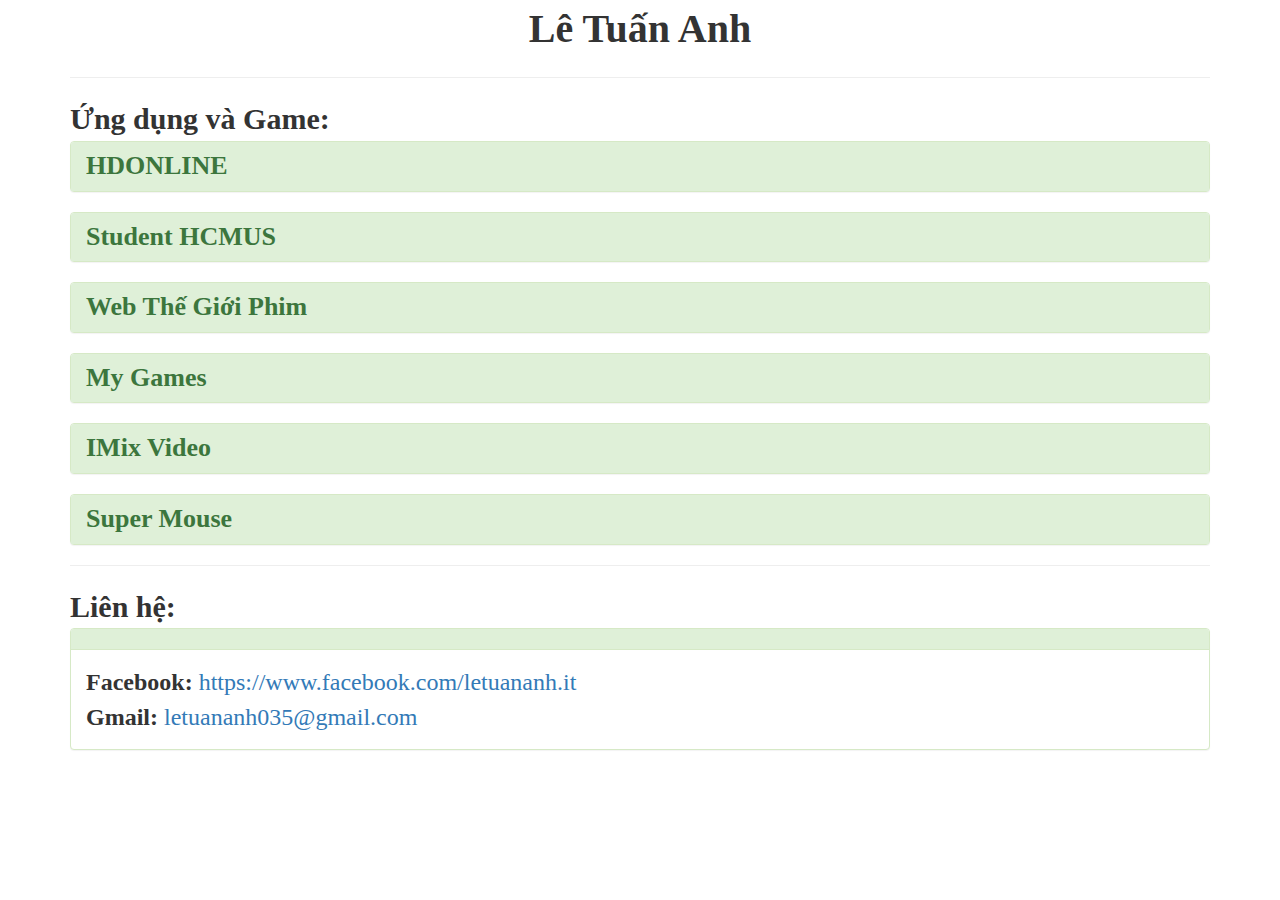
<file: index.html>
<!DOCTYPE html PUBLIC "-//W3C//DTD HTML 4.01//EN" "http://www.w3.org/TR/html4/strict.dtd">
<html lang="vi">
<head>
   <meta content="text/html; charset=UTF-8" http-equiv="content-type">
   <title>My Home</title>
   <meta content="Le Tuan Anh" name="author">
   <link rel="stylesheet" href="https://maxcdn.bootstrapcdn.com/bootstrap/3.3.7/css/bootstrap.min.css">
   <link rel="stylesheet" type="text/css" href="styles.css">
   <!-- jQuery library -->
   <script src="https://ajax.googleapis.com/ajax/libs/jquery/3.2.0/jquery.min.js"></script>
   <!-- Latest compiled JavaScript -->
   <script src="https://maxcdn.bootstrapcdn.com/bootstrap/3.3.7/js/bootstrap.min.js"></script>
</head>
<body style="font-family: Times New Roman,Times,serif;background-color:white">

   <div class="container">
      <div style="text-align: center;font-size: 40px;font-weight: bold;" class = "Title">Lê Tuấn Anh</div>
      <hr>
      <div id="item-titlex">Ứng dụng và Game:</div>
      <!--Release Item Begin-->
      <div class="panel-group">
         <div class="panel panel-success">
            <div class="panel-heading">
               <h4 class="panel-title">
                  <a data-toggle="collapse" href="#collapse1" id="item-titlem">HDONLINE</a>
               </h4>
            </div>
            <div id="collapse1" class="panel-collapse collapse">
               <div class="panel-body">
                  <div id="item-title">Thông tin:</div>
                  <div id="item">+ Phần mềm xem phim online.</div>
                  <div id="item-title">Chi tiết:</div>
                  <div id="item"><a id="item" target="_blank" href="https://letuananh035.github.io/HDONLINE/">https://letuananh035.github.io/HDONLINE/</a></div>
                  <div id="item-title">Tải ngay:</div>
                  <div id="item"><a id="item" target="_blank" href="https://goo.gl/MgRbxS">https://goo.gl/MgRbxS</a></div>
               </div>
               <div class="panel-footer">Phiên bản: Release 1.0.0.7 (06/02/2017).</div>
            </div>
         </div>
      </div>
      <!--Release Item End-->
      <!--Release Item Begin-->
      <div class="panel-group">
         <div class="panel panel-success">
            <div class="panel-heading">
               <h4 class="panel-title">
                  <a data-toggle="collapse" href="#collapse2" id="item-titlem">Student HCMUS</a>
               </h4>
            </div>
            <div id="collapse2" class="panel-collapse collapse">
               <div class="panel-body">
                  <div id="item-title">Thông tin:</div>
                  <div id="item">+ Phần mềm xem điểm của HCMUS.</div>
                  <div id="item-title">Chi tiết:</div>
                  <div id="item"><a id="item" target="_blank" href="https://letuananh035.github.io/UserUS/">https://letuananh035.github.io/UserUS/</a></div>
                  <div id="item-title">Tải ngay:</div>
                  <div id="item"><a id="item" target="_blank" href="https://goo.gl/T9zoCA">https://goo.gl/T9zoCA</a></div>
               </div>
               <div class="panel-footer">Phiên bản: Release 1.0.0.0 (12/03/2017).</div>
            </div>
         </div>
      </div>
      <!--Release Item End-->
      <!--Release Item Begin-->
      <div class="panel-group">
         <div class="panel panel-success">
            <div class="panel-heading">
               <h4 class="panel-title">
                  <a data-toggle="collapse" href="#collapse3" id="item-titlem">Web Thế Giới Phim</a>
               </h4>
            </div>
            <div id="collapse3" class="panel-collapse collapse">
               <div class="panel-body">
                  <div id="item-title">Thông tin:</div>
                  <div id="item">+ Xem phim và getlink.</div>
                  <div id="item-title">Chi tiết:</div>
                  <div id="item"><a id="item" target="_blank" href="http://thegioiphim.cf/">http://thegioiphim.cf/</a></div>
                  <div id="item-title">Tải ngay:</div>
               </div>
               <div class="panel-footer">Phiên bản:</div>
            </div>
         </div>
      </div>
      <!--Release Item End-->
      <!--Release Item Begin-->
      <div class="panel-group">
         <div class="panel panel-success">
            <div class="panel-heading">
               <h4 class="panel-title">
                  <a data-toggle="collapse" href="#collapse4" id="item-titlem">My Games</a>
               </h4>
            </div>
            <div id="collapse4" class="panel-collapse collapse">
               <div class="panel-body">
                  <div id="item-title">Thông tin:</div>
                  <div id="item">+ Danh sách các game làm bằng Game Maker Studio 1.x.</div>
                  <div id="item-title">Chi tiết:</div>
                  <div id="item"><a id="item" target="_blank" href="https://vn-g9studio.blogspot.com/">https://vn-g9studio.blogspot.com/</a></div>
                  <div id="item-title">Tải ngay:</div>
               </div>
               <div class="panel-footer">Phiên bản:</div>
            </div>
         </div>
      </div>
      <!--Release Item End-->
      <!--Release Item Begin-->
      <div class="panel-group">
         <div class="panel panel-success">
            <div class="panel-heading">
               <h4 class="panel-title">
                  <a data-toggle="collapse" href="#collapse5" id="item-titlem">IMix Video</a>
               </h4>
            </div>
            <div id="collapse5" class="panel-collapse collapse">
               <div class="panel-body">
                  <div id="item-title">Thông tin:</div>
                  <div id="item">+ Cắt và nối video.</div>
                  <div id="item-title">Chi tiết:</div>
                  <div id="item"><a id="item" target="_blank" href="https://letuananh035.github.io/IMixVideo">https://letuananh035.github.io/IMixVideo</a></div>
                  <div id="item-title">Tải ngay:</div>
                  <div id="item"><a id="item" target="_blank" href="https://goo.gl/pDYdoB">https://goo.gl/pDYdoB</a></div>
               </div>
               <div class="panel-footer">Phiên bản: Release beta (20/06/2017)</div>
            </div>
         </div>
      </div>
      <!--Release Item End-->
      <!--Release Item Begin-->
      <div class="panel-group">
         <div class="panel panel-success">
            <div class="panel-heading">
               <h4 class="panel-title">
                  <a data-toggle="collapse" href="#collapse6" id="item-titlem">Super Mouse</a>
               </h4>
            </div>
            <div id="collapse6" class="panel-collapse collapse">
               <div class="panel-body">
                  <div id="item-title">Thông tin:</div>
                  <div id="item">+ Phần mềm auto click.</div>
                  <div id="item-title">Chi tiết:</div>
                  <div id="item"><a id="item" target="_blank" href="https://letuananh035.github.io/SuperMouse">https://letuananh035.github.io/SuperMouse</a></div>
                  <div id="item-title">Tải ngay:</div>
                  <div id="item"><a id="item" target="_blank" href="https://goo.gl/KDFywY">https://goo.gl/KDFywY</a></div>
               </div>
               <div class="panel-footer">Phiên bản: Release 1.0 (05/07/2017)</div>
            </div>
         </div>
      </div>
      <!--Release Item End-->
      <hr>
      <div id="item-titlex">Liên hệ:</div>
      <!--Contact-->
      <div class="panel panel-success">
         <div class="panel-heading">
            <div id="item-titlex"></div>
         </div>
         <div class="panel-body">
            <div id="item-title">Facebook: <a id="item" target="_blank" href="https://www.facebook.com/letuananh.it">https://www.facebook.com/letuananh.it</a></div>
            <div id="item-title">Gmail: <a id="item">letuananh035@gmail.com</a></div>
         </div>
      </div>
      <!--Contact-->
   </div>
</body>
</html>
</file>
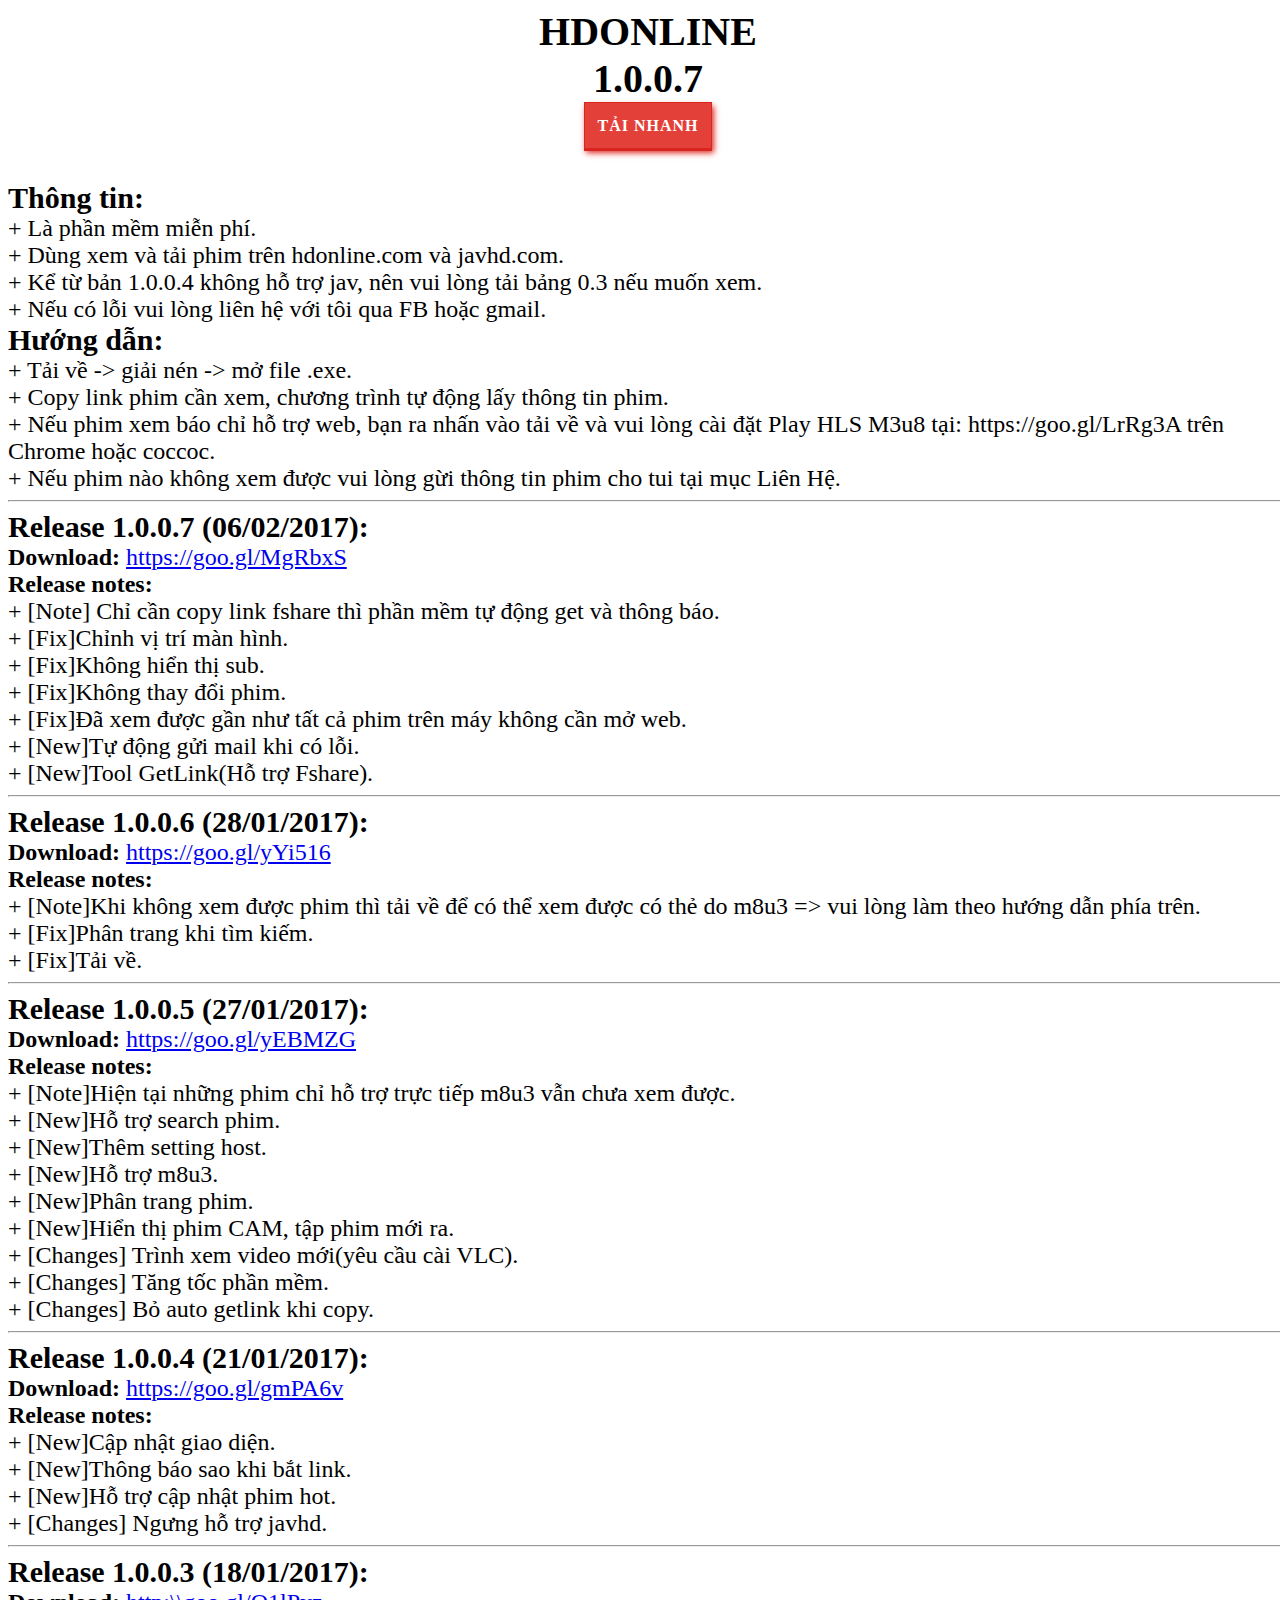
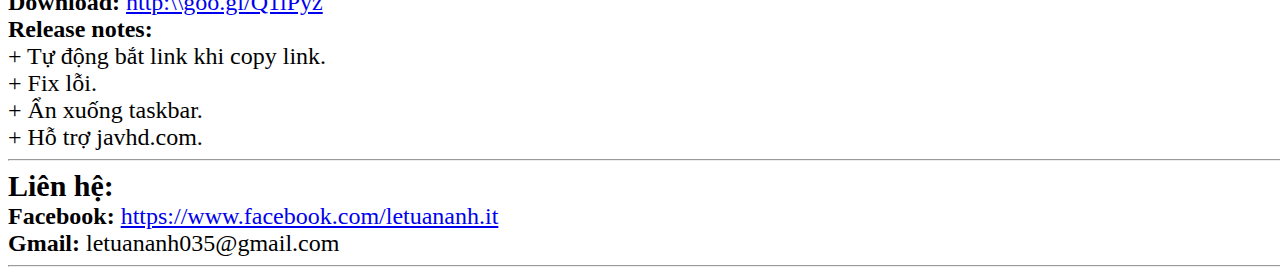
<file: HDONLINE/index.html>
<!DOCTYPE html PUBLIC "-//W3C//DTD HTML 4.01//EN" "http://www.w3.org/TR/html4/strict.dtd">
<html lang="vi">
  <head>
    <meta content="text/html; charset=UTF-8" http-equiv="content-type">
    <title>HDONLINE - Thế giới phim</title>
    <meta content="Le Tuan Anh" name="author">
	<link rel="stylesheet" type="text/css" href="styles.css">
  </head>
  <body style="font-family: Times New Roman,Times,serif;background-color:white">
  <div style="text-align: center;font-size: 40px;font-weight: bold;" class = "Title">HDONLINE<br>1.0.0.7<br></div>
  <div style="width:10%; margin:0 auto;"><a href="https://goo.gl/MgRbxS" class="btn btn-3" >Tải nhanh</a></div>
  <!-- Information-->
  <div id="item-titlex">Thông tin:</div>
  <span id="item">
  + Là phần mềm miễn phí.<br>
  + Dùng xem và tải phim trên hdonline.com và javhd.com.<br>
  + Kể từ bản 1.0.0.4 không hỗ trợ jav, nên vui lòng tải bảng 0.3 nếu muốn xem.<br>
  + Nếu có lỗi vui lòng liên hệ với tôi qua FB hoặc gmail.<br>

  </span>
  <!-- Information-->
  <!-- Tutorial-->
  <div id="item-titlex">Hướng dẫn:</div>
  <span id="item">
  + Tải về -> giải nén -> mở file .exe.<br>
  + Copy link phim cần xem, chương trình tự động lấy thông tin phim.<br>
  + Nếu phim xem báo chỉ hỗ trợ web, bạn ra nhấn vào tải về và vui lòng cài đặt Play HLS M3u8 tại: https://goo.gl/LrRg3A trên Chrome hoặc coccoc.<br>
  + Nếu phim nào không xem được vui lòng gừi thông tin phim cho tui tại mục Liên Hệ.<br>
  </span>
  <!-- Tutorial-->
   <!--Release Item Begin-->
  <hr>
  <div id="item-titlex">Release 1.0.0.7 (06/02/2017):</div>
  <div id="item-title">Download: <a id="item" target="_blank" href="https://goo.gl/MgRbxS">https://goo.gl/MgRbxS</a></div>
  <div id="item-title">Release notes:</div>
  <div id="item">+ [Note] Chỉ cần copy link fshare thì phần mềm tự động get và thông báo.</div>
  <div id="item">+ [Fix]Chỉnh vị trí màn hình.</div>
  <div id="item">+ [Fix]Không hiển thị sub.</div>
  <div id="item">+ [Fix]Không thay đổi phim.</div>
  <div id="item">+ [Fix]Đã xem được gần như tất cả phim trên máy không cần mở web.</div>
  <div id="item">+ [New]Tự động gửi mail khi có lỗi.</div>
  <div id="item">+ [New]Tool GetLink(Hỗ trợ Fshare).</div>
  <!--Release Item End-->
  <!--Release Item Begin-->
  <hr>
  <div id="item-titlex">Release 1.0.0.6 (28/01/2017):</div>
  <div id="item-title">Download: <a id="item" target="_blank" href="https://goo.gl/yYi516">https://goo.gl/yYi516</a></div>
  <div id="item-title">Release notes:</div>
  <div id="item">+ [Note]Khi không xem được phim thì tải về để có thể xem được có thẻ do m8u3 => vui lòng làm theo hướng dẫn phía trên.</div>
  <div id="item">+ [Fix]Phân trang khi tìm kiếm.</div>
  <div id="item">+ [Fix]Tải về.</div>
  <!--Release Item End-->
  <!--Release Item Begin-->
  <hr>
  <div id="item-titlex">Release 1.0.0.5 (27/01/2017):</div>
  <div id="item-title">Download: <a id="item" target="_blank" href="https://goo.gl/yEBMZG">https://goo.gl/yEBMZG</a></div>
  <div id="item-title">Release notes:</div>
  <div id="item">+ [Note]Hiện tại những phim chỉ hỗ trợ trực tiếp m8u3 vẫn chưa xem được.</div>
  <div id="item">+ [New]Hỗ trợ search phim.</div>
  <div id="item">+ [New]Thêm setting host.</div>
  <div id="item">+ [New]Hỗ trợ m8u3.</div>
  <div id="item">+ [New]Phân trang phim.</div>
  <div id="item">+ [New]Hiển thị phim CAM, tập phim mới ra.</div>
  <div id="item">+ [Changes] Trình xem video mới(yêu cầu cài VLC).</div>
  <div id="item">+ [Changes] Tăng tốc phần mềm.</div>
  <div id="item">+ [Changes] Bỏ auto getlink khi copy.</div>
  <!--Release Item End-->
  <!--Release Item Begin-->
  <hr>
  <div id="item-titlex">Release 1.0.0.4 (21/01/2017):</div>
  <div id="item-title">Download: <a id="item" target="_blank" href="https://goo.gl/gmPA6v">https://goo.gl/gmPA6v</a></div>
  <div id="item-title">Release notes:</div>
  <div id="item">+ [New]Cập nhật giao diện.</div>
  <div id="item">+ [New]Thông báo sao khi bắt link.</div>
  <div id="item">+ [New]Hỗ trợ cập nhật phim hot.</div>
  <div id="item">+ [Changes] Ngưng hỗ trợ javhd.</div>
  <!--Release Item End-->
  <!--Release Item Begin-->
  <hr>
  <div id="item-titlex">Release 1.0.0.3 (18/01/2017):</div>
  <div id="item-title">Download: <a id="item" target="_blank" href="http:\\goo.gl/Q1lPyz">http:\\goo.gl/Q1lPyz</a></div>
  <div id="item-title">Release notes:</div>
  <div id="item">+ Tự động bắt link khi copy link.</div>
  <div id="item">+ Fix lỗi.</div>
  <div id="item">+ Ẩn xuống taskbar.</div>
  <div id="item">+ Hỗ trợ javhd.com.</div>
  <!--Release Item End-->
  <!--Contact-->
  <hr>
  <div id="item-titlex">Liên hệ:</div>
  <div id="item-title">Facebook: <a id="item" target="_blank" href="https://www.facebook.com/letuananh.it">https://www.facebook.com/letuananh.it</a></div>
  <div id="item-title">Gmail: <a id="item">letuananh035@gmail.com</a></div>
  <!--Contact-->
  <hr>
  </body>
</html>
</file>
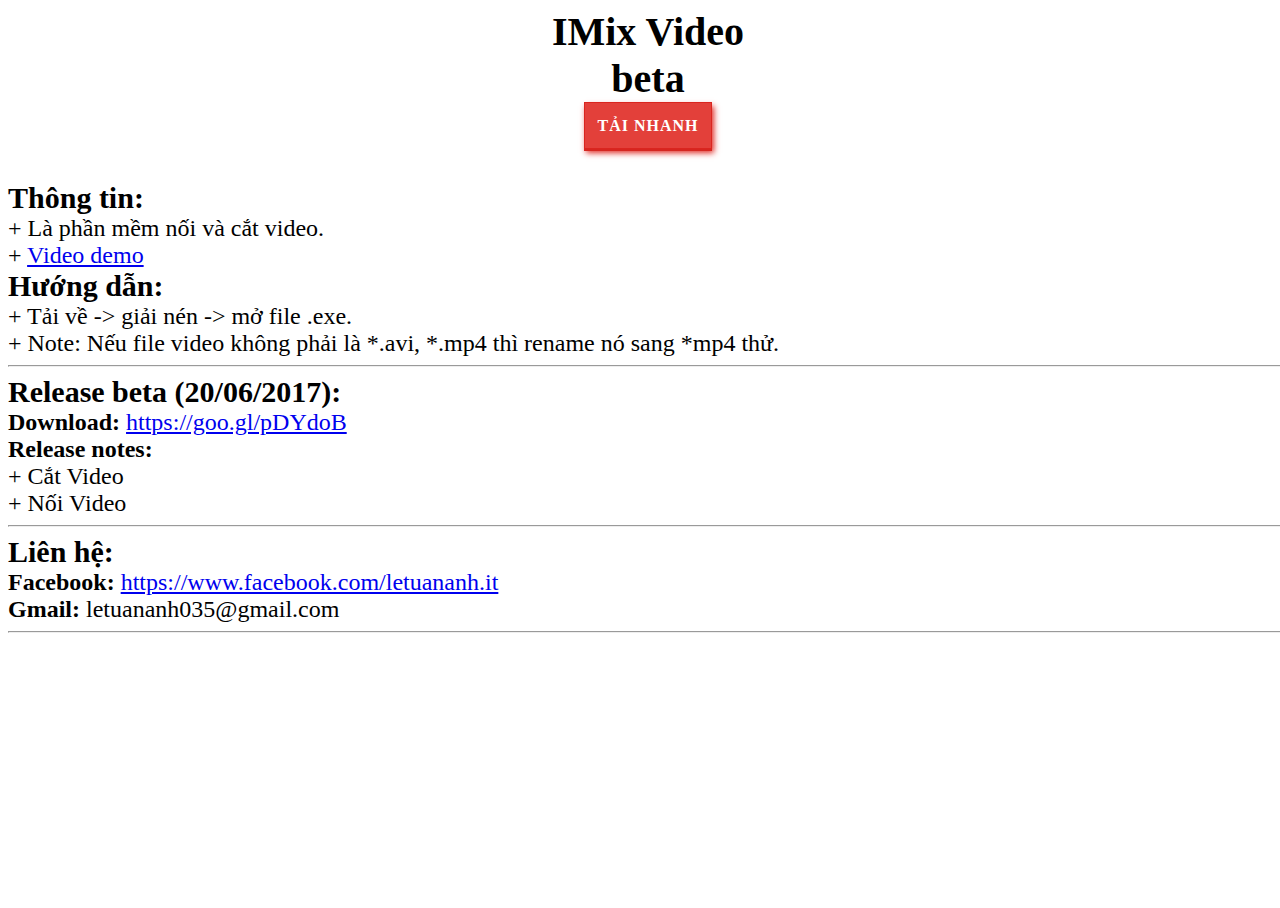
<file: IMixVideo/index.html>
<!DOCTYPE html PUBLIC "-//W3C//DTD HTML 4.01//EN" "http://www.w3.org/TR/html4/strict.dtd">
<html lang="vi">
  <head>
    <meta content="text/html; charset=UTF-8" http-equiv="content-type">
    <title>IMix Video</title>
    <meta content="Le Tuan Anh" name="author">
	<link rel="stylesheet" type="text/css" href="styles.css">
  </head>
  <body style="font-family: Times New Roman,Times,serif;background-color:white">
  <div style="text-align: center;font-size: 40px;font-weight: bold;" class = "Title">IMix Video<br>beta<br></div>
  <div style="width:10%; margin:0 auto;"><a href="https://goo.gl/pDYdoB" class="btn btn-3" >Tải nhanh</a></div>
  <!-- Information-->
  <div id="item-titlex">Thông tin:</div>
  <span id="item">
  + Là phần mềm nối và cắt video.<br>
  + <a href="https://youtu.be/rR1RdWqPImc">Video demo</a>
  </span>
  <!-- Information-->
  <!-- Tutorial-->
  <div id="item-titlex">Hướng dẫn:</div>
  <span id="item">
  + Tải về -> giải nén -> mở file .exe.<br>
  + Note: Nếu file video không phải là *.avi, *.mp4 thì rename nó sang *mp4 thử.
  </span>
  <!-- Tutorial-->
   <!--Release Item Begin-->
  <hr>
  <div id="item-titlex">Release beta (20/06/2017):</div>
  <div id="item-title">Download: <a id="item" target="_blank" href="https://goo.gl/pDYdoB">https://goo.gl/pDYdoB</a></div>
  <div id="item-title">Release notes:</div>
    <span id="item">
    + Cắt Video</br>
    + Nối Video</br>
    </span>
  <!--Release Item End-->
  <!--Contact-->
  <hr>
  <div id="item-titlex">Liên hệ:</div>
  <div id="item-title">Facebook: <a id="item" target="_blank" href="https://www.facebook.com/letuananh.it">https://www.facebook.com/letuananh.it</a></div>
  <div id="item-title">Gmail: <a id="item">letuananh035@gmail.com</a></div>
  <!--Contact-->
  <hr>
  </body>
</html>
</file>
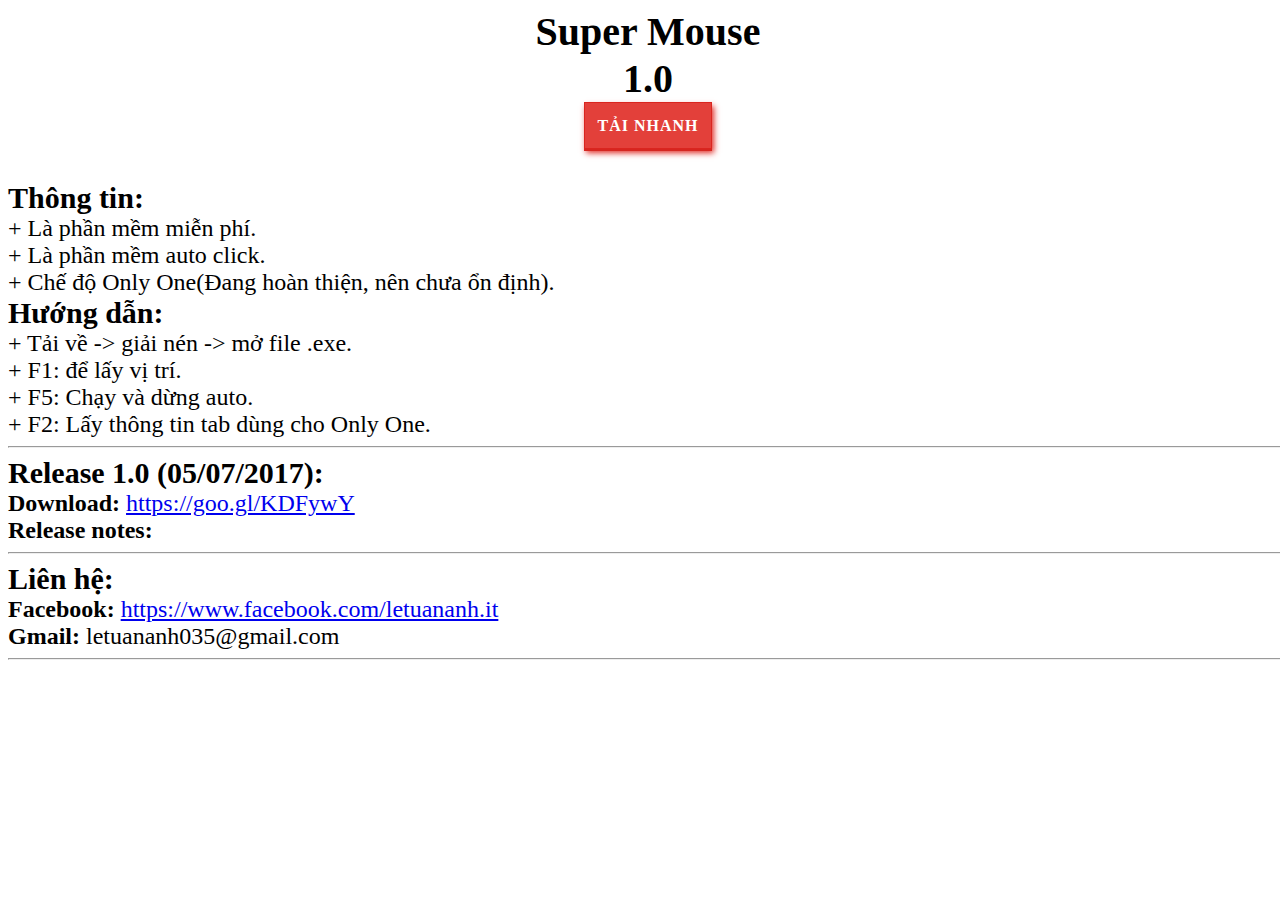
<file: SuperMouse/index.html>
<!DOCTYPE html PUBLIC "-//W3C//DTD HTML 4.01//EN" "http://www.w3.org/TR/html4/strict.dtd">
<html lang="vi">
  <head>
    <meta content="text/html; charset=UTF-8" http-equiv="content-type">
    <title>Super Mouse - Phần mềm auto click</title>
    <meta content="Le Tuan Anh" name="author">
	<link rel="stylesheet" type="text/css" href="styles.css">
  </head>
  <body style="font-family: Times New Roman,Times,serif;background-color:white">
  <div style="text-align: center;font-size: 40px;font-weight: bold;" class = "Title">Super Mouse<br>1.0<br></div>
  <div style="width:10%; margin:0 auto;"><a href="https://goo.gl/KDFywY" class="btn btn-3" >Tải nhanh</a></div>
  <!-- Information-->
  <div id="item-titlex">Thông tin:</div>
  <span id="item">
  + Là phần mềm miễn phí.<br>
  + Là phần mềm auto click.<br>
  + Chế độ Only One(Đang hoàn thiện, nên chưa ổn định).<br>
  </span>
  <!-- Information-->
  <!-- Tutorial-->
  <div id="item-titlex">Hướng dẫn:</div>
  <span id="item">
  + Tải về -> giải nén -> mở file .exe.<br>
  + F1: để lấy vị trí.<br>
  + F5: Chạy và dừng auto.<br>
  + F2: Lấy thông tin tab dùng cho Only One.<br>
  </span>
  <!-- Tutorial-->
   <!--Release Item Begin-->
  <hr>
  <div id="item-titlex">Release 1.0 (05/07/2017):</div>
  <div id="item-title">Download: <a id="item" target="_blank" href="https://goo.gl/KDFywY">https://goo.gl/KDFywY</a></div>
  <div id="item-title">Release notes:</div>
  <!--Release Item End-->
  <!--Contact-->
  <hr>
  <div id="item-titlex">Liên hệ:</div>
  <div id="item-title">Facebook: <a id="item" target="_blank" href="https://www.facebook.com/letuananh.it">https://www.facebook.com/letuananh.it</a></div>
  <div id="item-title">Gmail: <a id="item">letuananh035@gmail.com</a></div>
  <!--Contact-->
  <hr>
  </body>
</html>
</file>
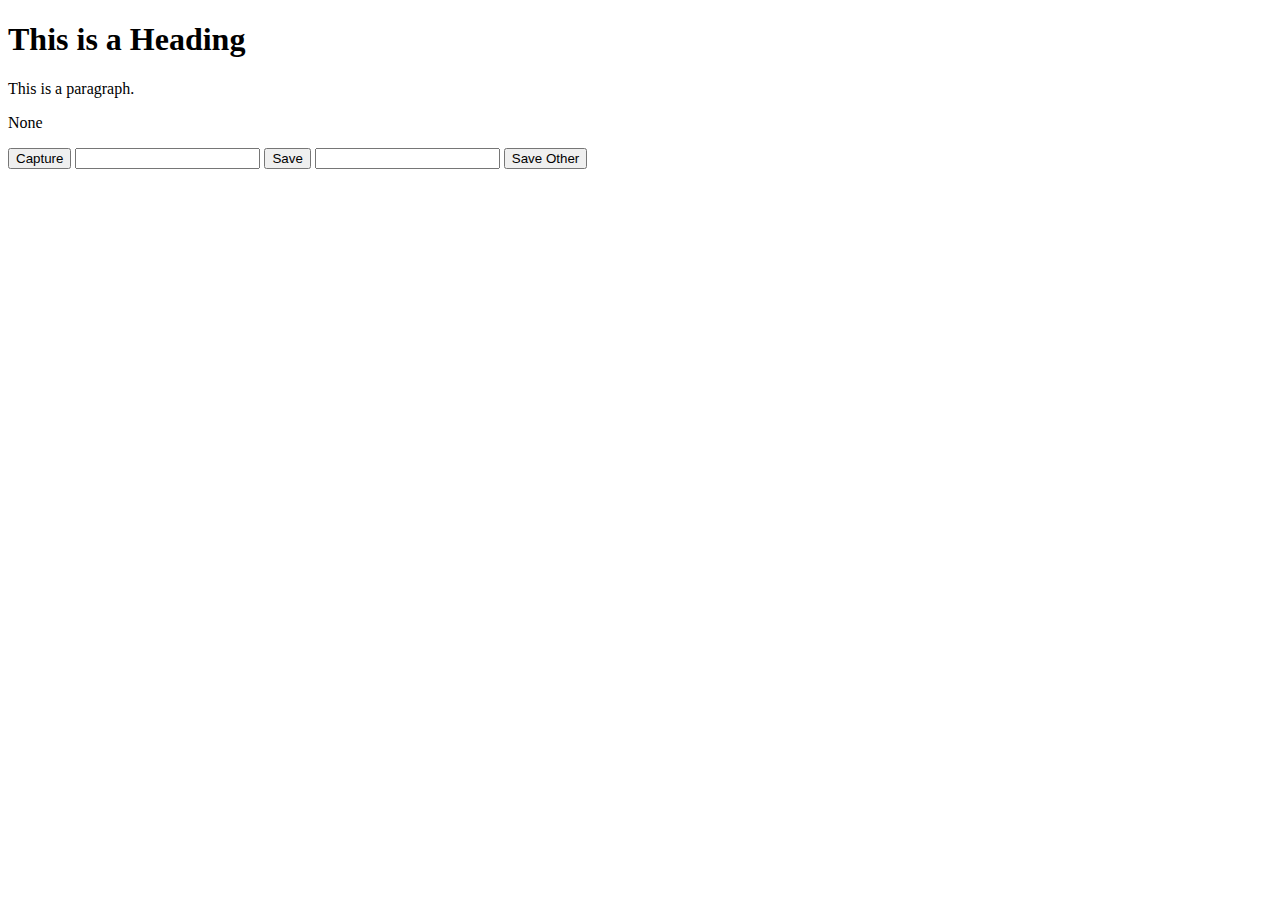
<file: Test/index.html>
<!DOCTYPE html>
<html>
<head>
<title>Page Title</title>
</head>
<body>

<h1>This is a Heading</h1>
<p>This is a paragraph.</p>
<p id="answer"> None </p>
<button onclick="App.capture_webbox()">Capture</button>
<input id="text"></input>
<button onclick="save()">Save</button>
<input id="text2"></input>
<button onclick="save2()">Save Other</button>
<script>
   function on_init(answer_data){
   	 document.getElementById('answer').innerText = answer_data;
   }
   
   function save(){
   	var value = document.getElementById('text').value;
   	 App.save_answer(value)
   }
	 
	 function save2(){
   	var value = document.getElementById('text2').value;
   	 App.save_answer_other('result', value);
   }
</script>
</body>
</html>
</file>
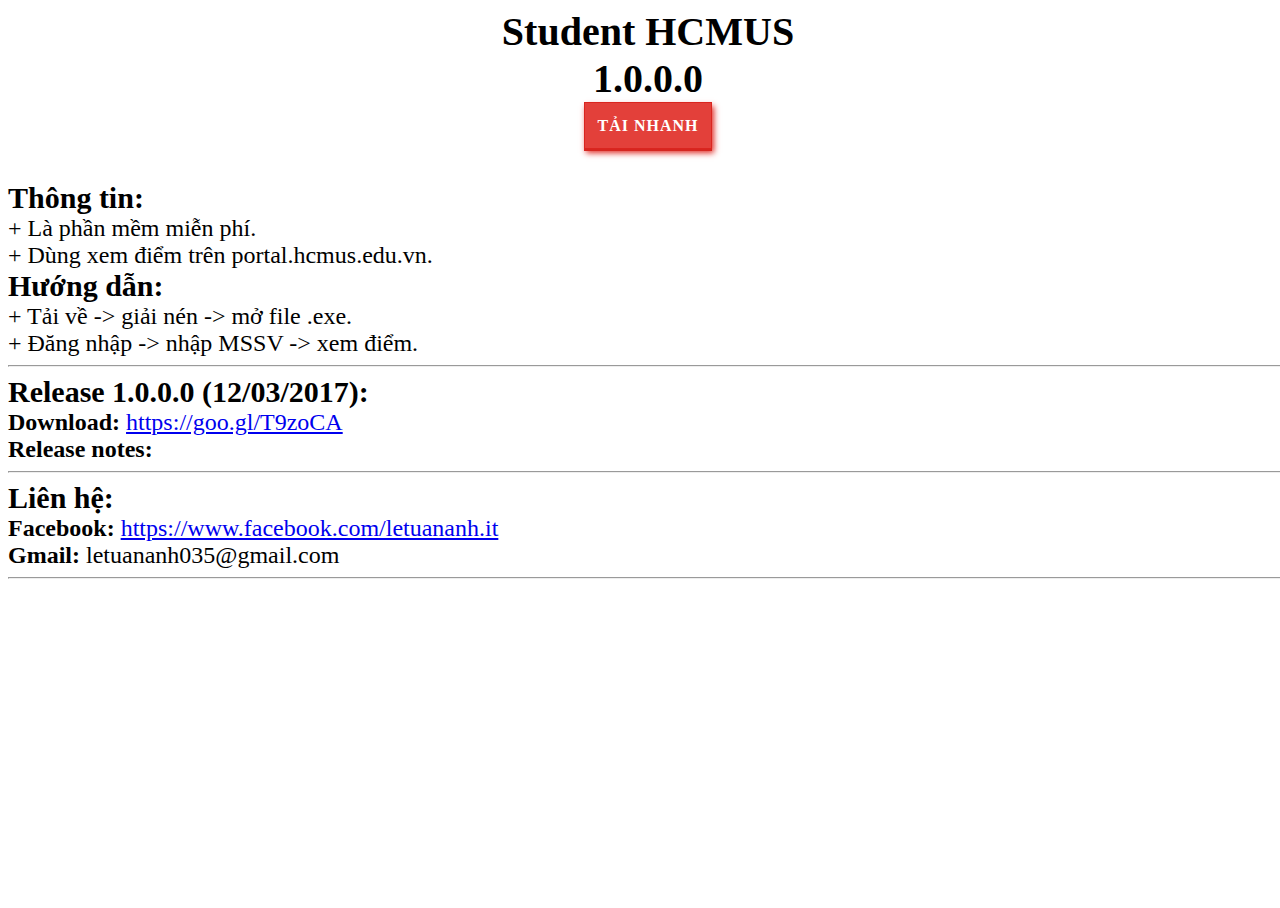
<file: UserUS/index.html>
<!DOCTYPE html PUBLIC "-//W3C//DTD HTML 4.01//EN" "http://www.w3.org/TR/html4/strict.dtd">
<html lang="vi">
  <head>
    <meta content="text/html; charset=UTF-8" http-equiv="content-type">
    <title>Student HCMUS - Điểm Online</title>
    <meta content="Le Tuan Anh" name="author">
	<link rel="stylesheet" type="text/css" href="styles.css">
  </head>
  <body style="font-family: Times New Roman,Times,serif;background-color:white">
  <div style="text-align: center;font-size: 40px;font-weight: bold;" class = "Title">Student HCMUS<br>1.0.0.0<br></div>
  <div style="width:10%; margin:0 auto;"><a href="https://goo.gl/T9zoCA" class="btn btn-3" >Tải nhanh</a></div>
  <!-- Information-->
  <div id="item-titlex">Thông tin:</div>
  <span id="item">
  + Là phần mềm miễn phí.<br>
  + Dùng xem điểm trên portal.hcmus.edu.vn.<br>
  </span>
  <!-- Information-->
  <!-- Tutorial-->
  <div id="item-titlex">Hướng dẫn:</div>
  <span id="item">
  + Tải về -> giải nén -> mở file .exe.<br>
  + Đăng nhập -> nhập MSSV -> xem điểm.<br>
  </span>
  <!-- Tutorial-->
   <!--Release Item Begin-->
  <hr>
  <div id="item-titlex">Release 1.0.0.0 (12/03/2017):</div>
  <div id="item-title">Download: <a id="item" target="_blank" href="https://goo.gl/T9zoCA">https://goo.gl/T9zoCA</a></div>
  <div id="item-title">Release notes:</div>
  <!--Release Item End-->
  <!--Contact-->
  <hr>
  <div id="item-titlex">Liên hệ:</div>
  <div id="item-title">Facebook: <a id="item" target="_blank" href="https://www.facebook.com/letuananh.it">https://www.facebook.com/letuananh.it</a></div>
  <div id="item-title">Gmail: <a id="item">letuananh035@gmail.com</a></div>
  <!--Contact-->
  <hr>
  </body>
</html>
</file>
<file: styles.css>
#item-titlex{
 text-align:left ;
 font-size:30px ;
 font-weight: bold ;
}
#item-titlem{
 text-align:left;
 font-size:26px;
 font-weight: bold;
}
#item-title{
 text-align:left;
 font-size:24px;
 font-weight: bold;
}
#item{
 text-align:left;
 font-size:24px;
 font-weight: normal;
}
</file>
<file: HDONLINE/styles.css>
#item-titlex{
 text-align:left;
 font-size:30px;
 font-weight: bold;
}
#item-title{
 text-align:left;
 font-size:24px;
 font-weight: bold;
}
#item{
 text-align:left;
 font-size:24px;
 font-weight: normal;
}


@import url(https://fonts.googleapis.com/css?family=Roboto:400,100,900);
* {
  box-sizing: inherit;
  transition-property: all;
  transition-duration: .6s;
  transition-timing-function: ease;
}
 
html,
body {
  box-sizing: border-box;
  height: 100%;
  width: 100%;
}
 
body {
  background: #E1332D;
  font-family: 'Roboto', sans-serif;
  font-weight: 400;
}
 
.buttons {
  display: table;
  height: 100%;
  width: 100%;
}
 
.container {
  display: table-cell;
  padding: 1em;
  text-align: center;
  vertical-align: middle;
}
 
h1 {
  color: #fff;
  font-size: 1.25em;
  font-weight: 900;
  margin: 0 0 2em;
}
@media (min-width: 450px) {
  h1 {
    font-size: 1.75em;
  }
}
@media (min-width: 760px) {
  h1 {
    font-size: 3.25em;
  }
}
@media (min-width: 900px) {
  h1 {
    font-size: 5.25em;
    margin: 0 0 1em;
  }
}
 
p {
  color: #fff;
  font-size: 12px;
}
@media (min-width: 600px) {
  p {
    left: 50%;
    position: absolute;
    transform: translate(-50%, 0);
    top: 90%;
  }
}
@media (max-height: 500px) {
  p {
    left: 0;
    position: relative;
    top: 0;
    transform: translate(0, 0);
  }
}
p a {
  background: rgba(255, 255, 255, 0);
  border-bottom: 1px solid;
  color: #fff;
  line-height: 1.4;
  padding: .25em;
  text-decoration: none;
}
p a:hover {
  background: white;
  color: #E1332D;
}
 
.btn {
  color: #fff;
  cursor: pointer;
  display: block;
  font-size: 16px;
  font-weight: 400;
  line-height: 45px;
  margin: 0 auto 2em;
  max-width: 160px;
  position: relative;
  text-decoration: none;
  text-transform: uppercase;
  vertical-align: middle;
  width: 100%;
}
@media (min-width: 400px) {
  .btn {
    display: inline-block;
    margin-right: 2.5em;
  }
  .btn:nth-of-type(even) {
    margin-right: 0;
  }
}
@media (min-width: 600px) {
  .btn:nth-of-type(even) {
    margin-right: 2.5em;
  }
  .btn:nth-of-type(5) {
    margin-right: 0;
  }
}
.btn:hover {
  text-decoration: none;
}

.btn-3 {
  background: #e3403a;
  border: 1px solid #da251f;
  box-shadow: 0px 2px 0 #d6251f, 2px 4px 6px #e02a24;
  font-weight: 900;
  letter-spacing: 1px;
  transition: all 150ms linear;
  text-align: center;
}
 
.btn-3:hover {
  background: #e02c26;
  border: 1px solid rgba(0, 0, 0, 0.05);
  box-shadow: 1px 1px 2px rgba(255, 255, 255, 0.2);
  color: #ec817d;
  text-decoration: none;
  text-shadow: -1px -1px 0 #c2211c;
  transition: all 250ms linear;
}
</file>
<file: IMixVideo/styles.css>
#item-titlex{
 text-align:left;
 font-size:30px;
 font-weight: bold;
}
#item-title{
 text-align:left;
 font-size:24px;
 font-weight: bold;
}
#item{
 text-align:left;
 font-size:24px;
 font-weight: normal;
}


@import url(https://fonts.googleapis.com/css?family=Roboto:400,100,900);
* {
  box-sizing: inherit;
  transition-property: all;
  transition-duration: .6s;
  transition-timing-function: ease;
}
 
html,
body {
  box-sizing: border-box;
  height: 100%;
  width: 100%;
}
 
body {
  background: #E1332D;
  font-family: 'Roboto', sans-serif;
  font-weight: 400;
}
 
.buttons {
  display: table;
  height: 100%;
  width: 100%;
}
 
.container {
  display: table-cell;
  padding: 1em;
  text-align: center;
  vertical-align: middle;
}
 
h1 {
  color: #fff;
  font-size: 1.25em;
  font-weight: 900;
  margin: 0 0 2em;
}
@media (min-width: 450px) {
  h1 {
    font-size: 1.75em;
  }
}
@media (min-width: 760px) {
  h1 {
    font-size: 3.25em;
  }
}
@media (min-width: 900px) {
  h1 {
    font-size: 5.25em;
    margin: 0 0 1em;
  }
}
 
p {
  color: #fff;
  font-size: 12px;
}
@media (min-width: 600px) {
  p {
    left: 50%;
    position: absolute;
    transform: translate(-50%, 0);
    top: 90%;
  }
}
@media (max-height: 500px) {
  p {
    left: 0;
    position: relative;
    top: 0;
    transform: translate(0, 0);
  }
}
p a {
  background: rgba(255, 255, 255, 0);
  border-bottom: 1px solid;
  color: #fff;
  line-height: 1.4;
  padding: .25em;
  text-decoration: none;
}
p a:hover {
  background: white;
  color: #E1332D;
}
 
.btn {
  color: #fff;
  cursor: pointer;
  display: block;
  font-size: 16px;
  font-weight: 400;
  line-height: 45px;
  margin: 0 auto 2em;
  max-width: 160px;
  position: relative;
  text-decoration: none;
  text-transform: uppercase;
  vertical-align: middle;
  width: 100%;
}
@media (min-width: 400px) {
  .btn {
    display: inline-block;
    margin-right: 2.5em;
  }
  .btn:nth-of-type(even) {
    margin-right: 0;
  }
}
@media (min-width: 600px) {
  .btn:nth-of-type(even) {
    margin-right: 2.5em;
  }
  .btn:nth-of-type(5) {
    margin-right: 0;
  }
}
.btn:hover {
  text-decoration: none;
}

.btn-3 {
  background: #e3403a;
  border: 1px solid #da251f;
  box-shadow: 0px 2px 0 #d6251f, 2px 4px 6px #e02a24;
  font-weight: 900;
  letter-spacing: 1px;
  transition: all 150ms linear;
  text-align: center;
}
 
.btn-3:hover {
  background: #e02c26;
  border: 1px solid rgba(0, 0, 0, 0.05);
  box-shadow: 1px 1px 2px rgba(255, 255, 255, 0.2);
  color: #ec817d;
  text-decoration: none;
  text-shadow: -1px -1px 0 #c2211c;
  transition: all 250ms linear;
}
</file>
<file: SuperMouse/styles.css>
#item-titlex{
 text-align:left;
 font-size:30px;
 font-weight: bold;
}
#item-title{
 text-align:left;
 font-size:24px;
 font-weight: bold;
}
#item{
 text-align:left;
 font-size:24px;
 font-weight: normal;
}


@import url(https://fonts.googleapis.com/css?family=Roboto:400,100,900);
* {
  box-sizing: inherit;
  transition-property: all;
  transition-duration: .6s;
  transition-timing-function: ease;
}
 
html,
body {
  box-sizing: border-box;
  height: 100%;
  width: 100%;
}
 
body {
  background: #E1332D;
  font-family: 'Roboto', sans-serif;
  font-weight: 400;
}
 
.buttons {
  display: table;
  height: 100%;
  width: 100%;
}
 
.container {
  display: table-cell;
  padding: 1em;
  text-align: center;
  vertical-align: middle;
}
 
h1 {
  color: #fff;
  font-size: 1.25em;
  font-weight: 900;
  margin: 0 0 2em;
}
@media (min-width: 450px) {
  h1 {
    font-size: 1.75em;
  }
}
@media (min-width: 760px) {
  h1 {
    font-size: 3.25em;
  }
}
@media (min-width: 900px) {
  h1 {
    font-size: 5.25em;
    margin: 0 0 1em;
  }
}
 
p {
  color: #fff;
  font-size: 12px;
}
@media (min-width: 600px) {
  p {
    left: 50%;
    position: absolute;
    transform: translate(-50%, 0);
    top: 90%;
  }
}
@media (max-height: 500px) {
  p {
    left: 0;
    position: relative;
    top: 0;
    transform: translate(0, 0);
  }
}
p a {
  background: rgba(255, 255, 255, 0);
  border-bottom: 1px solid;
  color: #fff;
  line-height: 1.4;
  padding: .25em;
  text-decoration: none;
}
p a:hover {
  background: white;
  color: #E1332D;
}
 
.btn {
  color: #fff;
  cursor: pointer;
  display: block;
  font-size: 16px;
  font-weight: 400;
  line-height: 45px;
  margin: 0 auto 2em;
  max-width: 160px;
  position: relative;
  text-decoration: none;
  text-transform: uppercase;
  vertical-align: middle;
  width: 100%;
}
@media (min-width: 400px) {
  .btn {
    display: inline-block;
    margin-right: 2.5em;
  }
  .btn:nth-of-type(even) {
    margin-right: 0;
  }
}
@media (min-width: 600px) {
  .btn:nth-of-type(even) {
    margin-right: 2.5em;
  }
  .btn:nth-of-type(5) {
    margin-right: 0;
  }
}
.btn:hover {
  text-decoration: none;
}

.btn-3 {
  background: #e3403a;
  border: 1px solid #da251f;
  box-shadow: 0px 2px 0 #d6251f, 2px 4px 6px #e02a24;
  font-weight: 900;
  letter-spacing: 1px;
  transition: all 150ms linear;
  text-align: center;
}
 
.btn-3:hover {
  background: #e02c26;
  border: 1px solid rgba(0, 0, 0, 0.05);
  box-shadow: 1px 1px 2px rgba(255, 255, 255, 0.2);
  color: #ec817d;
  text-decoration: none;
  text-shadow: -1px -1px 0 #c2211c;
  transition: all 250ms linear;
}
</file>
<file: UserUS/styles.css>
#item-titlex{
 text-align:left;
 font-size:30px;
 font-weight: bold;
}
#item-title{
 text-align:left;
 font-size:24px;
 font-weight: bold;
}
#item{
 text-align:left;
 font-size:24px;
 font-weight: normal;
}


@import url(https://fonts.googleapis.com/css?family=Roboto:400,100,900);
* {
  box-sizing: inherit;
  transition-property: all;
  transition-duration: .6s;
  transition-timing-function: ease;
}
 
html,
body {
  box-sizing: border-box;
  height: 100%;
  width: 100%;
}
 
body {
  background: #E1332D;
  font-family: 'Roboto', sans-serif;
  font-weight: 400;
}
 
.buttons {
  display: table;
  height: 100%;
  width: 100%;
}
 
.container {
  display: table-cell;
  padding: 1em;
  text-align: center;
  vertical-align: middle;
}
 
h1 {
  color: #fff;
  font-size: 1.25em;
  font-weight: 900;
  margin: 0 0 2em;
}
@media (min-width: 450px) {
  h1 {
    font-size: 1.75em;
  }
}
@media (min-width: 760px) {
  h1 {
    font-size: 3.25em;
  }
}
@media (min-width: 900px) {
  h1 {
    font-size: 5.25em;
    margin: 0 0 1em;
  }
}
 
p {
  color: #fff;
  font-size: 12px;
}
@media (min-width: 600px) {
  p {
    left: 50%;
    position: absolute;
    transform: translate(-50%, 0);
    top: 90%;
  }
}
@media (max-height: 500px) {
  p {
    left: 0;
    position: relative;
    top: 0;
    transform: translate(0, 0);
  }
}
p a {
  background: rgba(255, 255, 255, 0);
  border-bottom: 1px solid;
  color: #fff;
  line-height: 1.4;
  padding: .25em;
  text-decoration: none;
}
p a:hover {
  background: white;
  color: #E1332D;
}
 
.btn {
  color: #fff;
  cursor: pointer;
  display: block;
  font-size: 16px;
  font-weight: 400;
  line-height: 45px;
  margin: 0 auto 2em;
  max-width: 160px;
  position: relative;
  text-decoration: none;
  text-transform: uppercase;
  vertical-align: middle;
  width: 100%;
}
@media (min-width: 400px) {
  .btn {
    display: inline-block;
    margin-right: 2.5em;
  }
  .btn:nth-of-type(even) {
    margin-right: 0;
  }
}
@media (min-width: 600px) {
  .btn:nth-of-type(even) {
    margin-right: 2.5em;
  }
  .btn:nth-of-type(5) {
    margin-right: 0;
  }
}
.btn:hover {
  text-decoration: none;
}

.btn-3 {
  background: #e3403a;
  border: 1px solid #da251f;
  box-shadow: 0px 2px 0 #d6251f, 2px 4px 6px #e02a24;
  font-weight: 900;
  letter-spacing: 1px;
  transition: all 150ms linear;
  text-align: center;
}
 
.btn-3:hover {
  background: #e02c26;
  border: 1px solid rgba(0, 0, 0, 0.05);
  box-shadow: 1px 1px 2px rgba(255, 255, 255, 0.2);
  color: #ec817d;
  text-decoration: none;
  text-shadow: -1px -1px 0 #c2211c;
  transition: all 250ms linear;
}
</file>
